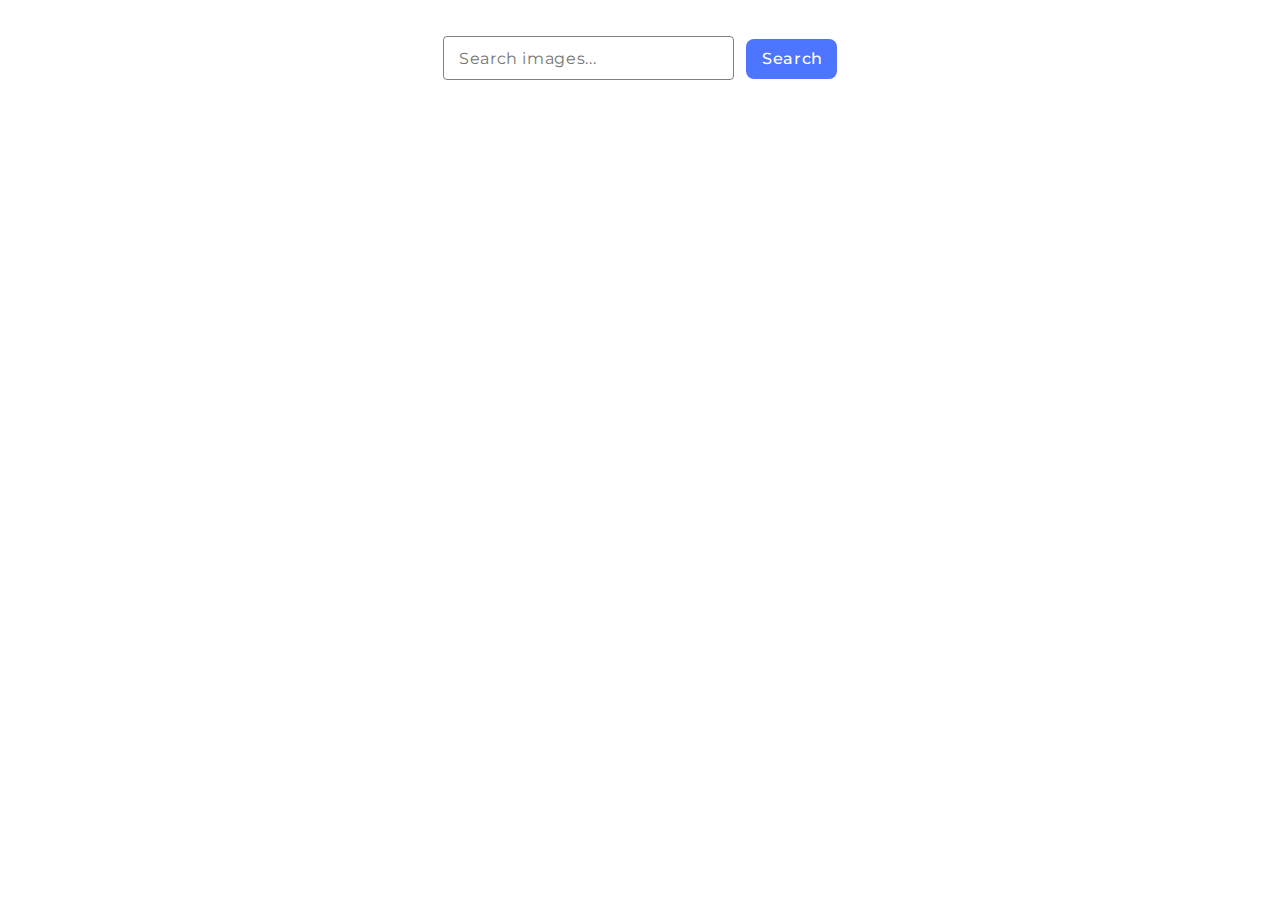
<file: src/index.html>
<!DOCTYPE html>
<html lang="en">
  <head>
    <meta charset="UTF-8" />
    <link rel="icon" type="image/svg+xml" href="/favicon.svg" />
    <meta name="viewport" content="width=device-width, initial-scale=1.0" />
    <title>Gallery</title>
     <link rel="preconnect" href="https://fonts.googleapis.com">
<link rel="preconnect" href="https://fonts.gstatic.com" crossorigin>
<link href="https://fonts.googleapis.com/css2?family=Montserrat:ital,wght@0,100..900;1,100..900&display=swap" rel="stylesheet">
    <link rel="stylesheet" href="./css/styles.css" />
  </head>
  <body>
    
 <div class="search-container">
    <form id="search-form">
      <input type="text" id="search-input" placeholder="Search images...">
      <button type="submit" class="submit-btn">Search</button>

    </form>
   </div>

   <div class="loader-container">
   <div class="loader" id="loader"></div>
   </div>

   <div class="gallery" id="gallery">
   </div>

   <button id="load-more-btn" type="button">Load more</button>
    
    <script type="module" src="./main.js"></script>
  </body>
</html>
</file>
<file: src/css/styles.css>
/**
  |============================
  | include css partials with
  | default @import url()
  |============================
*/
@import url('./reset.css');
@import url('./styles.css');

body {
  display: flex;
  flex-direction: column;
  align-items: center;
  justify-content: center;
}


.loader {
  display: none;
  position: relative;
  width: 100px;
  height: 100px;
}

.loader:before,
.loader:after {
  content: '';
  border-radius: 50%;
  position: absolute;
  inset: 0;
  box-shadow: 0 0 10px 2px rgba(0, 0, 0, 0.3) inset;
}

.loader:after {
  box-shadow: 0 2px 0 #FF3D00 inset;
  animation: rotate 2s linear infinite;
}

@keyframes rotate {
  0% {
    transform: rotate(0)
  }

  100% {
    transform: rotate(360deg)
  }
}

.loader-container {
  display: flex;
  justify-content: center;
  align-items: center;
  margin-top: 50px;
}

.search-container {
  display: flex;
  justify-content: center;
}

#search-input {
  border: 1px solid #808080;
  border-radius: 4px;
  width: 272px;
  height: 40px;
  font-family: 'Montserrat', sans-serif;
  font-weight: 400;
  font-size: 16px;
  line-height: 150%;
  letter-spacing: 0.04em;
  color: #808080;
  padding-left: 15px;
  margin-top: 28px;
  outline: none;
}

#search-input:hover {
  border: 1px solid #000;
}

#search-input:focus {
  border-color: #4e75ff;
}

.submit-btn {
  border-radius: 8px;
  padding: 8px 16px;
  width: 91px;
  height: 40px;
  background: #4e75ff;
  border: none;
  font-family: 'Montserrat', sans-serif;
  font-weight: 500;
  font-size: 16px;
  line-height: 1.5;
  letter-spacing: 0.04em;
  color: #fff;
  text-align: center;
  margin-left: 8px;
}

button:hover {
  background: #6c8cff;
}

.search-container {
  display: flex;
  gap: 8px;
  justify-content: center;
  
}

.gallery {
  display: flex;
  justify-content: center;
  align-items: center;
  flex-wrap: wrap;
  flex-direction: row;
  column-gap: 24px;
  row-gap: 28px;
  
}


.card img {
  width: 360px;
  height: 200px;

}

.param {
  display: flex;
  flex-direction: row;
  justify-content: space-between;
  margin-top: 8px;
}

.title,
.title-value {
  font-family: 'Montserrat', sans-serif;
  font-size: 12px;
  letter-spacing: 0.04em;
  color: #2e2f42;
  margin-left: 19px;
  margin-right: 10px;
}

.title {
  font-weight: 600;
  line-height: 133%;
}

.title-value {
  font-weight: 400;
  line-height: 200%;
}

.card-border {
  border-bottom: 1px solid #808080;
  border-left: 1px solid #808080;
  border-right: 1px solid #808080;
  width: 360px;
  height: 48px;

}


#load-more-btn {
  display: none;
  border-radius: 8px;
  border: none;
  padding: 8px 16px;
  width: 125px;
  height: 40px;
  font-family: 'Montserrat', sans-serif;
  font-weight: 500;
  font-size: 16px;
  line-height: 150%;
  color: #fff;
  background: #4e75ff;
  margin-top: 20px;
  
}

#load-more-btn:hover {
  background: #6c8cff;
}
</file>
